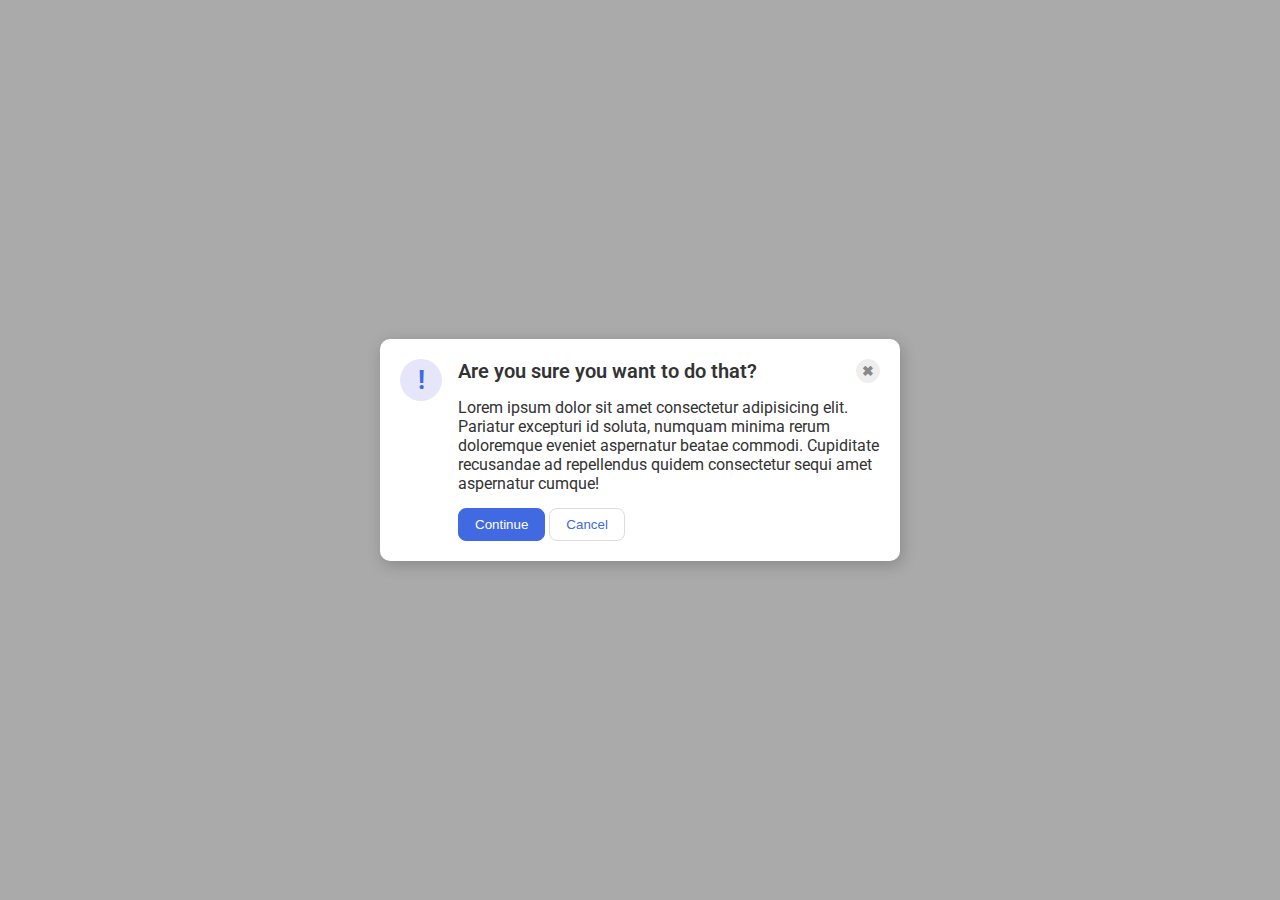
<file: foundations/flex/05-flex-modal/index.html>
<!DOCTYPE html>
<html lang="en">
  <head>
    <meta charset="UTF-8">
    <meta http-equiv="X-UA-Compatible" content="IE=edge">
    <meta name="viewport" content="width=device-width, initial-scale=1.0">
    <link rel="stylesheet" href="style.css">
    <title>Modal</title>
  </head>
  <body>
    <div class="modal">
      <div class="left">
        <div class="icon">!</div>
      </div>
      <div class="info-content">
        <div class="modal-heading">
          <div class="header">Are you sure you want to do that?</div>
          <button class="close-button">✖</button>
        </div>
        <div class="text">Lorem ipsum dolor sit amet consectetur adipisicing elit. Pariatur excepturi id soluta, numquam minima rerum doloremque eveniet aspernatur beatae commodi. Cupiditate recusandae ad repellendus quidem consectetur sequi amet aspernatur cumque!</div>
        <div class="button-row">
          <button class="continue">Continue</button>
          <button class="cancel">Cancel</button>
        </div>
      </div>
    </div>
  </body>
</html>
</file>
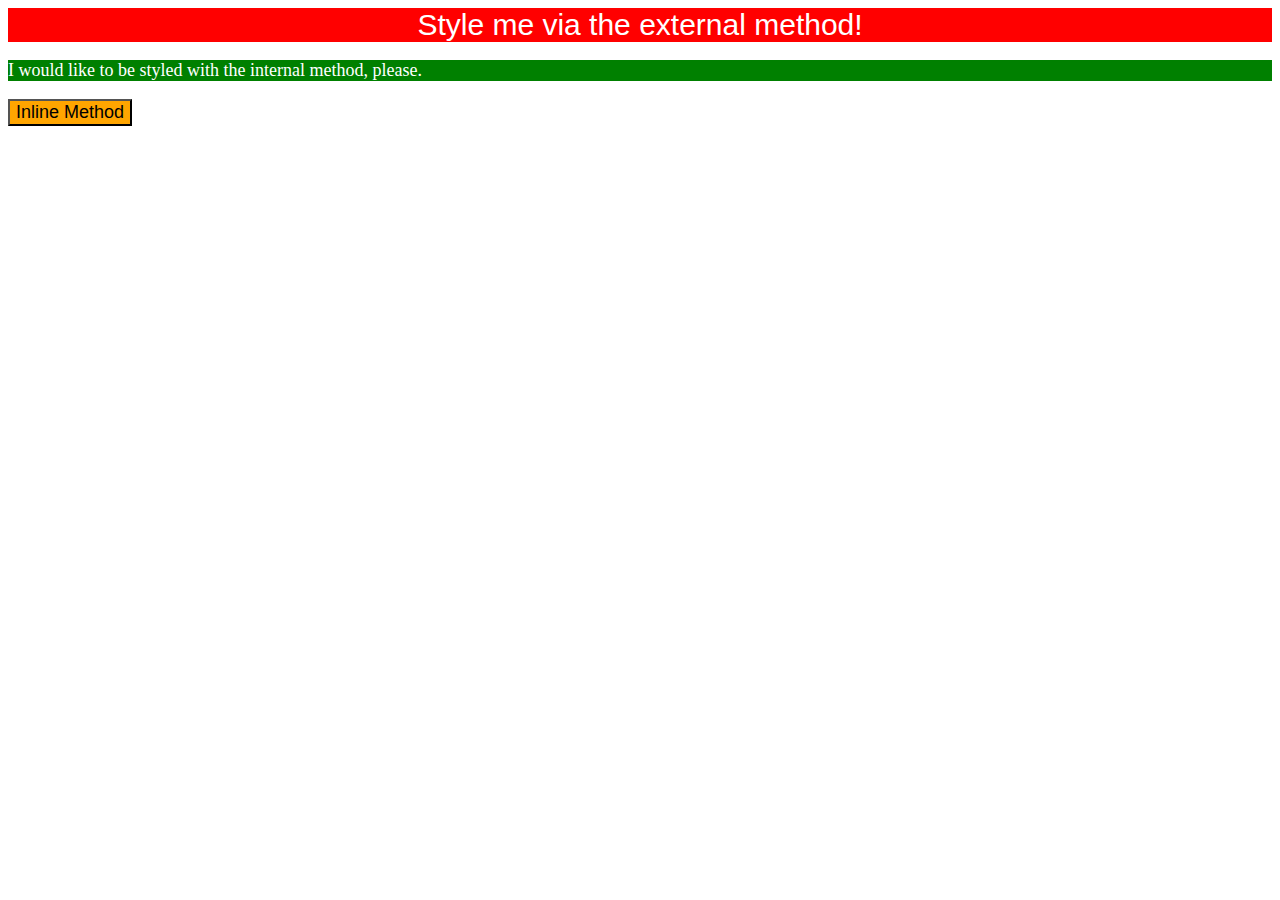
<file: foundations/intro-to-css/01-css-methods/index.html>
<!DOCTYPE html>
<html lang="en">
  <head>
    <meta charset="UTF-8">
    <meta http-equiv="X-UA-Compatible" content="IE=edge">
    <meta name="viewport" content="width=device-width, initial-scale=1.0">
    <link rel="stylesheet" href="styles.css">
    <title>Methods for Adding CSS</title>

    <style>
      p {
        background-color: green;
        color: white;
        font-size: 18px;
      }
    </style>
  </head>
  <body>
    <div>Style me via the external method!</div>
    <p>I would like to be styled with the internal method, please.</p>
    <button style="background-color: orange; font-size: 18px;">Inline Method</button>
  </body>
</html>
</file>
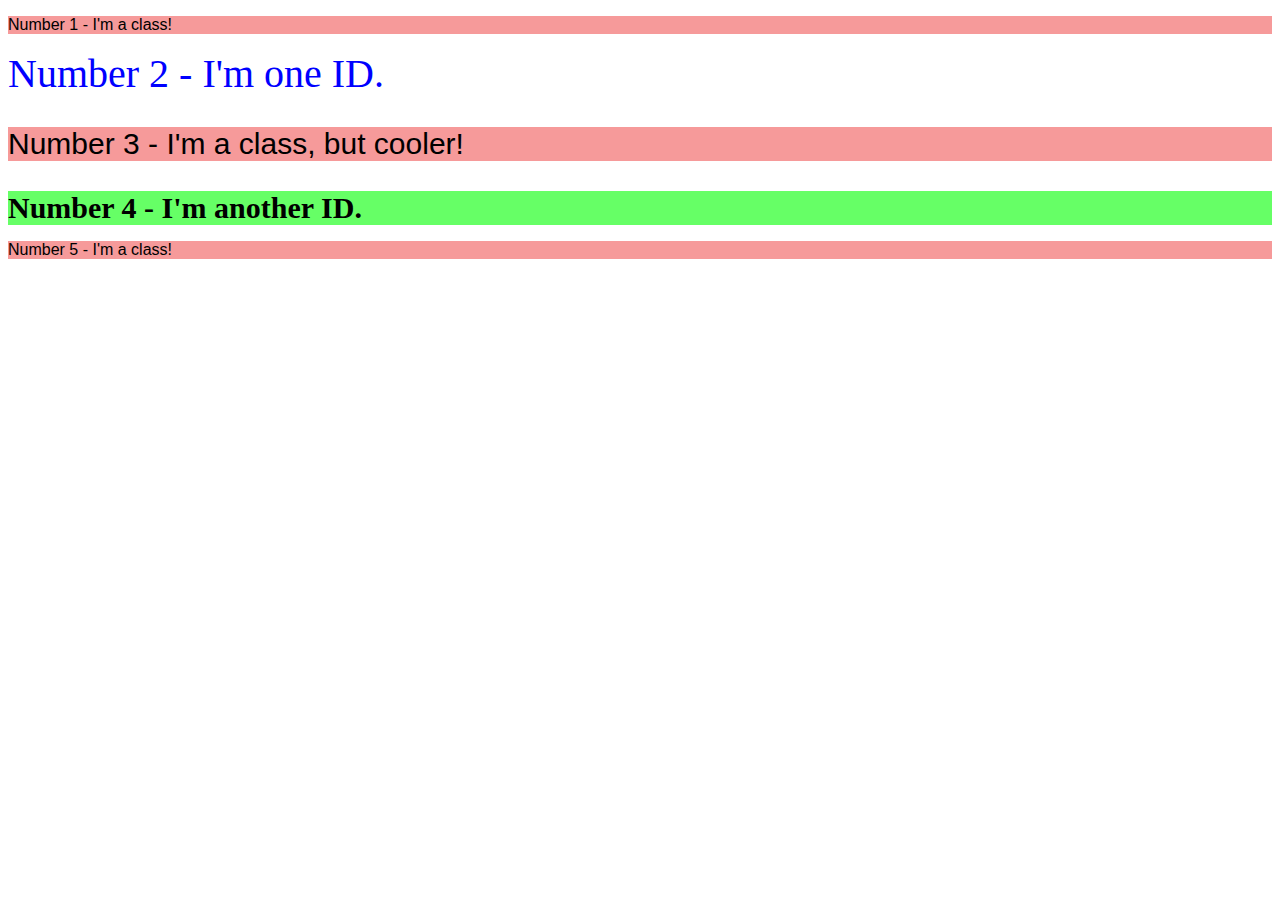
<file: foundations/intro-to-css/02-class-id-selectors/index.html>
<!DOCTYPE html>
<html lang="en">
  <head>
    <meta charset="UTF-8">
    <meta http-equiv="X-UA-Compatible" content="IE=edge">
    <meta name="viewport" content="width=device-width, initial-scale=1.0">
    <title>Class and ID Selectors</title>
    <link rel="stylesheet" href="style.css">
  </head>
  <body>
    <p class="pink-bg">Number 1 - I'm a class!</p>
    <div id="blue-text">Number 2 - I'm one ID.</div>
    <p class="pink-bg big-text">Number 3 - I'm a class, but cooler!</p>
    <div id="green-bg-bold">Number 4 - I'm another ID.</div>
    <p class="pink-bg">Number 5 - I'm a class!</p>
  </body>
</html>
</file>
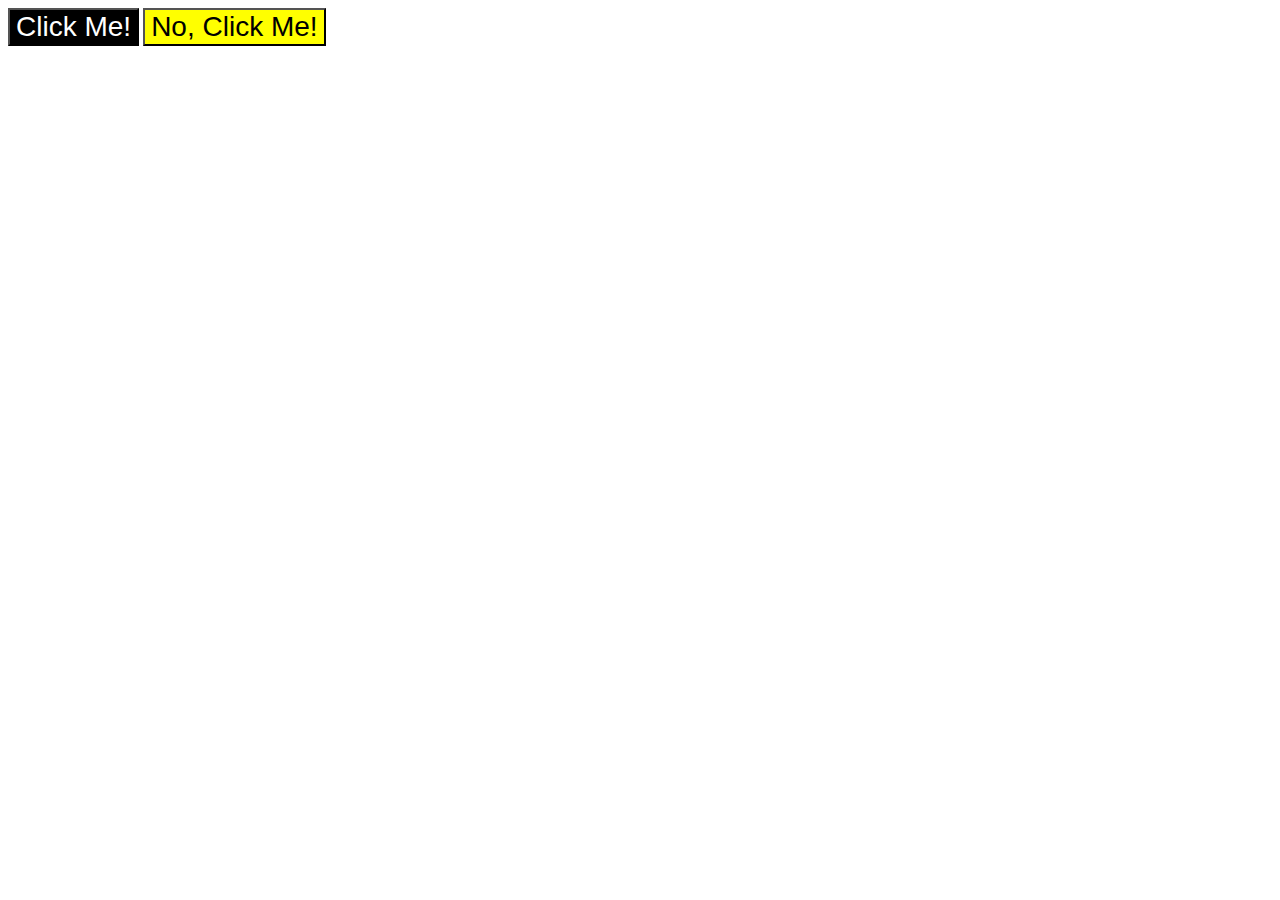
<file: foundations/intro-to-css/03-grouping-selectors/index.html>
<!DOCTYPE html>
<html lang="en">
  <head>
    <meta charset="UTF-8">
    <meta http-equiv="X-UA-Compatible" content="IE=edge">
    <meta name="viewport" content="width=device-width, initial-scale=1.0">
    <title>Grouping Selectors</title>
    <link rel="stylesheet" href="style.css">
  </head>
  <body>
    <button class="black">Click Me!</button>
    <button class="yellow">No, Click Me!</button>
  </body>
</html>
</file>
<file: foundations/flex/05-flex-modal/style.css>
@import url('https://fonts.googleapis.com/css2?family=Roboto:wght@400;700&display=swap');

html, body {
  height: 100%;
}

body {
  font-family: Roboto, sans-serif;
  margin: 0;
  background: #aaa;
  color: #333;
  /* I'll give you this one for free lol */
  display: flex;
  align-items: center;
  justify-content: center;
}

.modal {
  background: white;
  width: 480px;
  border-radius: 10px;
  box-shadow: 2px 4px 16px rgba(0,0,0,.2);
  padding: 20px;
  display: flex;
  gap: 16px;
}

.modal-heading {
  display: flex;
  justify-content: space-between;
  align-items: center;
}

.header {
  font-size: 20px;
  font-weight: 600;

}

.info-content {
  display: flex;
  flex-direction: column;
  gap: 15px;
}

.icon {
  color: royalblue;
  font-size: 26px;
  font-weight: 700;
  background: lavender;
  width: 42px;
  height: 42px;
  border-radius: 50%;
  display: flex;
  align-items: center;
  justify-content: center;
}

.close-button {
  background: #eee;
  border-radius: 50%;
  color: #888;
  font-weight: 900;
  font-size: 14px;
  height: 24px;
  width: 24px;
  display: flex;
  align-items: center;
  justify-content: center;
  border: 1px solid #eee;
  padding: 0;
}

button {
  cursor: pointer;
  padding: 8px 16px;
  border-radius: 8px;
}

button.continue {
  background: royalblue;
  border: 1px solid royalblue;
  color: white;
}

button.cancel {
  background: white;
  border: 1px solid #ddd;
  color: royalblue;
}
</file>
<file: foundations/intro-to-css/01-css-methods/styles.css>
div {
    background-color: red;
    text-align: center;
    color: white;
    font-family: 'Gill Sans', 'Gill Sans MT', Calibri, 'Trebuchet MS', sans-serif;
    font-size: 30px;
}
</file>
<file: foundations/intro-to-css/02-class-id-selectors/style.css>
.pink-bg {
    background-color: rgb(246, 154, 154);
    font-family: Verdana, sans-serif;
}

.big-text {
    font-size: 30px;
}

#blue-text {
    font-size: 40px;
    color: rgb(0, 0, 255);
}

#green-bg-bold {
    background-color: rgba(0, 255, 0, 0.6);
    font-size: 30px;
    font-weight: 600;
}
</file>
<file: foundations/intro-to-css/03-grouping-selectors/style.css>
.black, .yellow {
    font-size: 28px;
    font-family: Helvetica, 'Times New Roman', sans-serif ;
}

.yellow {
    background-color: yellow;
}

.black {
    background-color: black;
    color: white;
}
</file>
